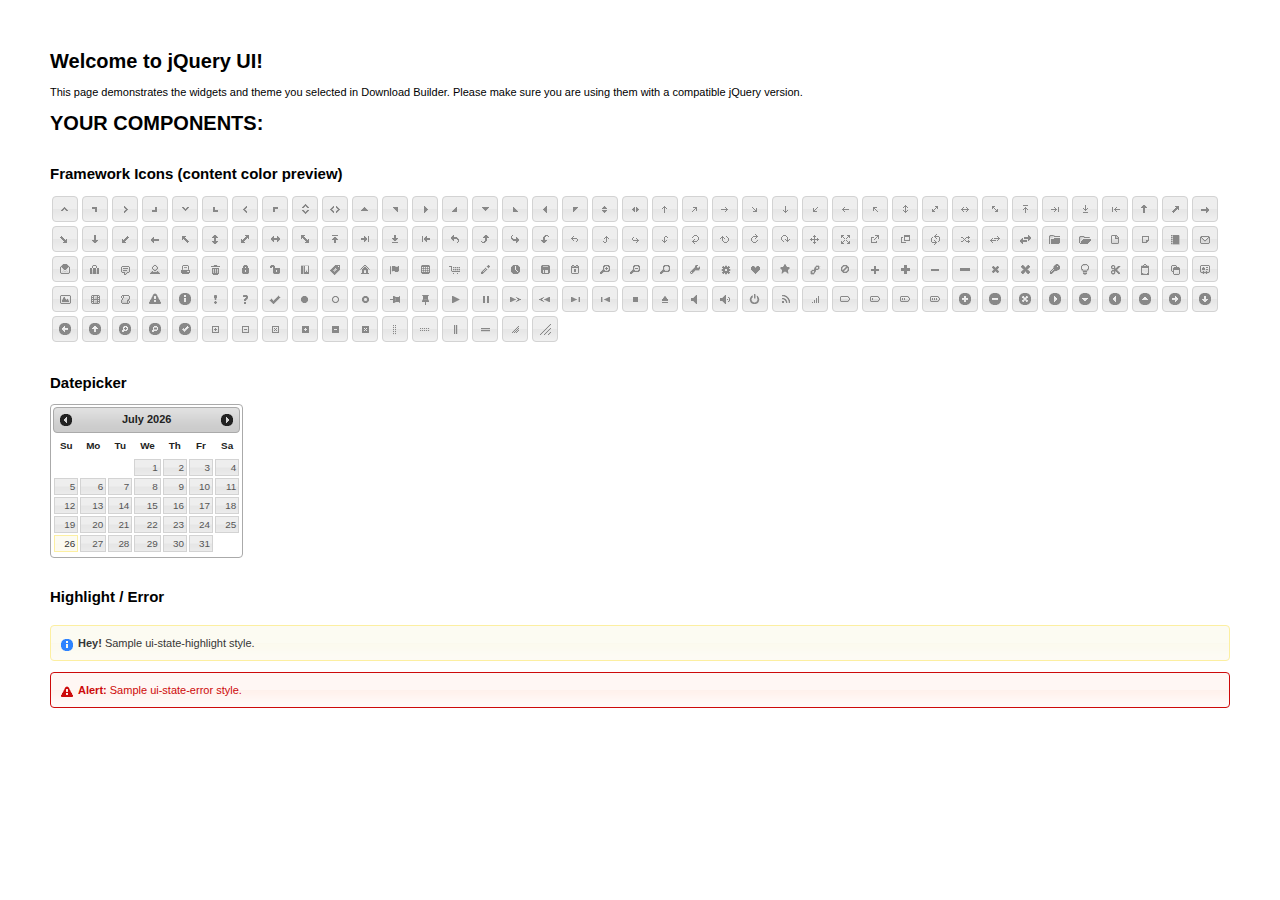
<file: tiantainbeishengjing/target/springmvc/lib/plugin/jquery-ui-1.11.4.custom/index.html>
<!doctype html>
<html lang="us">
<head>
	<meta charset="utf-8">
	<title>jQuery UI Example Page</title>
	<link href="jquery-ui.css" rel="stylesheet">
	<style>
	body{
		font: 62.5% "Trebuchet MS", sans-serif;
		margin: 50px;
	}
	.demoHeaders {
		margin-top: 2em;
	}
	#dialog-link {
		padding: .4em 1em .4em 20px;
		text-decoration: none;
		position: relative;
	}
	#dialog-link span.ui-icon {
		margin: 0 5px 0 0;
		position: absolute;
		left: .2em;
		top: 50%;
		margin-top: -8px;
	}
	#icons {
		margin: 0;
		padding: 0;
	}
	#icons li {
		margin: 2px;
		position: relative;
		padding: 4px 0;
		cursor: pointer;
		float: left;
		list-style: none;
	}
	#icons span.ui-icon {
		float: left;
		margin: 0 4px;
	}
	.fakewindowcontain .ui-widget-overlay {
		position: absolute;
	}
	select {
		width: 200px;
	}
	</style>
</head>
<body>

<h1>Welcome to jQuery UI!</h1>

<div class="ui-widget">
	<p>This page demonstrates the widgets and theme you selected in Download Builder. Please make sure you are using them with a compatible jQuery version.</p>
</div>

<h1>YOUR COMPONENTS:</h1>












<h2 class="demoHeaders">Framework Icons (content color preview)</h2>
<ul id="icons" class="ui-widget ui-helper-clearfix">
	<li class="ui-state-default ui-corner-all" title=".ui-icon-carat-1-n"><span class="ui-icon ui-icon-carat-1-n"></span></li>
	<li class="ui-state-default ui-corner-all" title=".ui-icon-carat-1-ne"><span class="ui-icon ui-icon-carat-1-ne"></span></li>
	<li class="ui-state-default ui-corner-all" title=".ui-icon-carat-1-e"><span class="ui-icon ui-icon-carat-1-e"></span></li>
	<li class="ui-state-default ui-corner-all" title=".ui-icon-carat-1-se"><span class="ui-icon ui-icon-carat-1-se"></span></li>
	<li class="ui-state-default ui-corner-all" title=".ui-icon-carat-1-s"><span class="ui-icon ui-icon-carat-1-s"></span></li>
	<li class="ui-state-default ui-corner-all" title=".ui-icon-carat-1-sw"><span class="ui-icon ui-icon-carat-1-sw"></span></li>
	<li class="ui-state-default ui-corner-all" title=".ui-icon-carat-1-w"><span class="ui-icon ui-icon-carat-1-w"></span></li>
	<li class="ui-state-default ui-corner-all" title=".ui-icon-carat-1-nw"><span class="ui-icon ui-icon-carat-1-nw"></span></li>
	<li class="ui-state-default ui-corner-all" title=".ui-icon-carat-2-n-s"><span class="ui-icon ui-icon-carat-2-n-s"></span></li>
	<li class="ui-state-default ui-corner-all" title=".ui-icon-carat-2-e-w"><span class="ui-icon ui-icon-carat-2-e-w"></span></li>
	<li class="ui-state-default ui-corner-all" title=".ui-icon-triangle-1-n"><span class="ui-icon ui-icon-triangle-1-n"></span></li>
	<li class="ui-state-default ui-corner-all" title=".ui-icon-triangle-1-ne"><span class="ui-icon ui-icon-triangle-1-ne"></span></li>
	<li class="ui-state-default ui-corner-all" title=".ui-icon-triangle-1-e"><span class="ui-icon ui-icon-triangle-1-e"></span></li>
	<li class="ui-state-default ui-corner-all" title=".ui-icon-triangle-1-se"><span class="ui-icon ui-icon-triangle-1-se"></span></li>
	<li class="ui-state-default ui-corner-all" title=".ui-icon-triangle-1-s"><span class="ui-icon ui-icon-triangle-1-s"></span></li>
	<li class="ui-state-default ui-corner-all" title=".ui-icon-triangle-1-sw"><span class="ui-icon ui-icon-triangle-1-sw"></span></li>
	<li class="ui-state-default ui-corner-all" title=".ui-icon-triangle-1-w"><span class="ui-icon ui-icon-triangle-1-w"></span></li>
	<li class="ui-state-default ui-corner-all" title=".ui-icon-triangle-1-nw"><span class="ui-icon ui-icon-triangle-1-nw"></span></li>
	<li class="ui-state-default ui-corner-all" title=".ui-icon-triangle-2-n-s"><span class="ui-icon ui-icon-triangle-2-n-s"></span></li>
	<li class="ui-state-default ui-corner-all" title=".ui-icon-triangle-2-e-w"><span class="ui-icon ui-icon-triangle-2-e-w"></span></li>
	<li class="ui-state-default ui-corner-all" title=".ui-icon-arrow-1-n"><span class="ui-icon ui-icon-arrow-1-n"></span></li>
	<li class="ui-state-default ui-corner-all" title=".ui-icon-arrow-1-ne"><span class="ui-icon ui-icon-arrow-1-ne"></span></li>
	<li class="ui-state-default ui-corner-all" title=".ui-icon-arrow-1-e"><span class="ui-icon ui-icon-arrow-1-e"></span></li>
	<li class="ui-state-default ui-corner-all" title=".ui-icon-arrow-1-se"><span class="ui-icon ui-icon-arrow-1-se"></span></li>
	<li class="ui-state-default ui-corner-all" title=".ui-icon-arrow-1-s"><span class="ui-icon ui-icon-arrow-1-s"></span></li>
	<li class="ui-state-default ui-corner-all" title=".ui-icon-arrow-1-sw"><span class="ui-icon ui-icon-arrow-1-sw"></span></li>
	<li class="ui-state-default ui-corner-all" title=".ui-icon-arrow-1-w"><span class="ui-icon ui-icon-arrow-1-w"></span></li>
	<li class="ui-state-default ui-corner-all" title=".ui-icon-arrow-1-nw"><span class="ui-icon ui-icon-arrow-1-nw"></span></li>
	<li class="ui-state-default ui-corner-all" title=".ui-icon-arrow-2-n-s"><span class="ui-icon ui-icon-arrow-2-n-s"></span></li>
	<li class="ui-state-default ui-corner-all" title=".ui-icon-arrow-2-ne-sw"><span class="ui-icon ui-icon-arrow-2-ne-sw"></span></li>
	<li class="ui-state-default ui-corner-all" title=".ui-icon-arrow-2-e-w"><span class="ui-icon ui-icon-arrow-2-e-w"></span></li>
	<li class="ui-state-default ui-corner-all" title=".ui-icon-arrow-2-se-nw"><span class="ui-icon ui-icon-arrow-2-se-nw"></span></li>
	<li class="ui-state-default ui-corner-all" title=".ui-icon-arrowstop-1-n"><span class="ui-icon ui-icon-arrowstop-1-n"></span></li>
	<li class="ui-state-default ui-corner-all" title=".ui-icon-arrowstop-1-e"><span class="ui-icon ui-icon-arrowstop-1-e"></span></li>
	<li class="ui-state-default ui-corner-all" title=".ui-icon-arrowstop-1-s"><span class="ui-icon ui-icon-arrowstop-1-s"></span></li>
	<li class="ui-state-default ui-corner-all" title=".ui-icon-arrowstop-1-w"><span class="ui-icon ui-icon-arrowstop-1-w"></span></li>
	<li class="ui-state-default ui-corner-all" title=".ui-icon-arrowthick-1-n"><span class="ui-icon ui-icon-arrowthick-1-n"></span></li>
	<li class="ui-state-default ui-corner-all" title=".ui-icon-arrowthick-1-ne"><span class="ui-icon ui-icon-arrowthick-1-ne"></span></li>
	<li class="ui-state-default ui-corner-all" title=".ui-icon-arrowthick-1-e"><span class="ui-icon ui-icon-arrowthick-1-e"></span></li>
	<li class="ui-state-default ui-corner-all" title=".ui-icon-arrowthick-1-se"><span class="ui-icon ui-icon-arrowthick-1-se"></span></li>
	<li class="ui-state-default ui-corner-all" title=".ui-icon-arrowthick-1-s"><span class="ui-icon ui-icon-arrowthick-1-s"></span></li>
	<li class="ui-state-default ui-corner-all" title=".ui-icon-arrowthick-1-sw"><span class="ui-icon ui-icon-arrowthick-1-sw"></span></li>
	<li class="ui-state-default ui-corner-all" title=".ui-icon-arrowthick-1-w"><span class="ui-icon ui-icon-arrowthick-1-w"></span></li>
	<li class="ui-state-default ui-corner-all" title=".ui-icon-arrowthick-1-nw"><span class="ui-icon ui-icon-arrowthick-1-nw"></span></li>
	<li class="ui-state-default ui-corner-all" title=".ui-icon-arrowthick-2-n-s"><span class="ui-icon ui-icon-arrowthick-2-n-s"></span></li>
	<li class="ui-state-default ui-corner-all" title=".ui-icon-arrowthick-2-ne-sw"><span class="ui-icon ui-icon-arrowthick-2-ne-sw"></span></li>
	<li class="ui-state-default ui-corner-all" title=".ui-icon-arrowthick-2-e-w"><span class="ui-icon ui-icon-arrowthick-2-e-w"></span></li>
	<li class="ui-state-default ui-corner-all" title=".ui-icon-arrowthick-2-se-nw"><span class="ui-icon ui-icon-arrowthick-2-se-nw"></span></li>
	<li class="ui-state-default ui-corner-all" title=".ui-icon-arrowthickstop-1-n"><span class="ui-icon ui-icon-arrowthickstop-1-n"></span></li>
	<li class="ui-state-default ui-corner-all" title=".ui-icon-arrowthickstop-1-e"><span class="ui-icon ui-icon-arrowthickstop-1-e"></span></li>
	<li class="ui-state-default ui-corner-all" title=".ui-icon-arrowthickstop-1-s"><span class="ui-icon ui-icon-arrowthickstop-1-s"></span></li>
	<li class="ui-state-default ui-corner-all" title=".ui-icon-arrowthickstop-1-w"><span class="ui-icon ui-icon-arrowthickstop-1-w"></span></li>
	<li class="ui-state-default ui-corner-all" title=".ui-icon-arrowreturnthick-1-w"><span class="ui-icon ui-icon-arrowreturnthick-1-w"></span></li>
	<li class="ui-state-default ui-corner-all" title=".ui-icon-arrowreturnthick-1-n"><span class="ui-icon ui-icon-arrowreturnthick-1-n"></span></li>
	<li class="ui-state-default ui-corner-all" title=".ui-icon-arrowreturnthick-1-e"><span class="ui-icon ui-icon-arrowreturnthick-1-e"></span></li>
	<li class="ui-state-default ui-corner-all" title=".ui-icon-arrowreturnthick-1-s"><span class="ui-icon ui-icon-arrowreturnthick-1-s"></span></li>
	<li class="ui-state-default ui-corner-all" title=".ui-icon-arrowreturn-1-w"><span class="ui-icon ui-icon-arrowreturn-1-w"></span></li>
	<li class="ui-state-default ui-corner-all" title=".ui-icon-arrowreturn-1-n"><span class="ui-icon ui-icon-arrowreturn-1-n"></span></li>
	<li class="ui-state-default ui-corner-all" title=".ui-icon-arrowreturn-1-e"><span class="ui-icon ui-icon-arrowreturn-1-e"></span></li>
	<li class="ui-state-default ui-corner-all" title=".ui-icon-arrowreturn-1-s"><span class="ui-icon ui-icon-arrowreturn-1-s"></span></li>
	<li class="ui-state-default ui-corner-all" title=".ui-icon-arrowrefresh-1-w"><span class="ui-icon ui-icon-arrowrefresh-1-w"></span></li>
	<li class="ui-state-default ui-corner-all" title=".ui-icon-arrowrefresh-1-n"><span class="ui-icon ui-icon-arrowrefresh-1-n"></span></li>
	<li class="ui-state-default ui-corner-all" title=".ui-icon-arrowrefresh-1-e"><span class="ui-icon ui-icon-arrowrefresh-1-e"></span></li>
	<li class="ui-state-default ui-corner-all" title=".ui-icon-arrowrefresh-1-s"><span class="ui-icon ui-icon-arrowrefresh-1-s"></span></li>
	<li class="ui-state-default ui-corner-all" title=".ui-icon-arrow-4"><span class="ui-icon ui-icon-arrow-4"></span></li>
	<li class="ui-state-default ui-corner-all" title=".ui-icon-arrow-4-diag"><span class="ui-icon ui-icon-arrow-4-diag"></span></li>
	<li class="ui-state-default ui-corner-all" title=".ui-icon-extlink"><span class="ui-icon ui-icon-extlink"></span></li>
	<li class="ui-state-default ui-corner-all" title=".ui-icon-newwin"><span class="ui-icon ui-icon-newwin"></span></li>
	<li class="ui-state-default ui-corner-all" title=".ui-icon-refresh"><span class="ui-icon ui-icon-refresh"></span></li>
	<li class="ui-state-default ui-corner-all" title=".ui-icon-shuffle"><span class="ui-icon ui-icon-shuffle"></span></li>
	<li class="ui-state-default ui-corner-all" title=".ui-icon-transfer-e-w"><span class="ui-icon ui-icon-transfer-e-w"></span></li>
	<li class="ui-state-default ui-corner-all" title=".ui-icon-transferthick-e-w"><span class="ui-icon ui-icon-transferthick-e-w"></span></li>
	<li class="ui-state-default ui-corner-all" title=".ui-icon-folder-collapsed"><span class="ui-icon ui-icon-folder-collapsed"></span></li>
	<li class="ui-state-default ui-corner-all" title=".ui-icon-folder-open"><span class="ui-icon ui-icon-folder-open"></span></li>
	<li class="ui-state-default ui-corner-all" title=".ui-icon-document"><span class="ui-icon ui-icon-document"></span></li>
	<li class="ui-state-default ui-corner-all" title=".ui-icon-document-b"><span class="ui-icon ui-icon-document-b"></span></li>
	<li class="ui-state-default ui-corner-all" title=".ui-icon-note"><span class="ui-icon ui-icon-note"></span></li>
	<li class="ui-state-default ui-corner-all" title=".ui-icon-mail-closed"><span class="ui-icon ui-icon-mail-closed"></span></li>
	<li class="ui-state-default ui-corner-all" title=".ui-icon-mail-open"><span class="ui-icon ui-icon-mail-open"></span></li>
	<li class="ui-state-default ui-corner-all" title=".ui-icon-suitcase"><span class="ui-icon ui-icon-suitcase"></span></li>
	<li class="ui-state-default ui-corner-all" title=".ui-icon-comment"><span class="ui-icon ui-icon-comment"></span></li>
	<li class="ui-state-default ui-corner-all" title=".ui-icon-person"><span class="ui-icon ui-icon-person"></span></li>
	<li class="ui-state-default ui-corner-all" title=".ui-icon-print"><span class="ui-icon ui-icon-print"></span></li>
	<li class="ui-state-default ui-corner-all" title=".ui-icon-trash"><span class="ui-icon ui-icon-trash"></span></li>
	<li class="ui-state-default ui-corner-all" title=".ui-icon-locked"><span class="ui-icon ui-icon-locked"></span></li>
	<li class="ui-state-default ui-corner-all" title=".ui-icon-unlocked"><span class="ui-icon ui-icon-unlocked"></span></li>
	<li class="ui-state-default ui-corner-all" title=".ui-icon-bookmark"><span class="ui-icon ui-icon-bookmark"></span></li>
	<li class="ui-state-default ui-corner-all" title=".ui-icon-tag"><span class="ui-icon ui-icon-tag"></span></li>
	<li class="ui-state-default ui-corner-all" title=".ui-icon-home"><span class="ui-icon ui-icon-home"></span></li>
	<li class="ui-state-default ui-corner-all" title=".ui-icon-flag"><span class="ui-icon ui-icon-flag"></span></li>
	<li class="ui-state-default ui-corner-all" title=".ui-icon-calculator"><span class="ui-icon ui-icon-calculator"></span></li>
	<li class="ui-state-default ui-corner-all" title=".ui-icon-cart"><span class="ui-icon ui-icon-cart"></span></li>
	<li class="ui-state-default ui-corner-all" title=".ui-icon-pencil"><span class="ui-icon ui-icon-pencil"></span></li>
	<li class="ui-state-default ui-corner-all" title=".ui-icon-clock"><span class="ui-icon ui-icon-clock"></span></li>
	<li class="ui-state-default ui-corner-all" title=".ui-icon-disk"><span class="ui-icon ui-icon-disk"></span></li>
	<li class="ui-state-default ui-corner-all" title=".ui-icon-calendar"><span class="ui-icon ui-icon-calendar"></span></li>
	<li class="ui-state-default ui-corner-all" title=".ui-icon-zoomin"><span class="ui-icon ui-icon-zoomin"></span></li>
	<li class="ui-state-default ui-corner-all" title=".ui-icon-zoomout"><span class="ui-icon ui-icon-zoomout"></span></li>
	<li class="ui-state-default ui-corner-all" title=".ui-icon-search"><span class="ui-icon ui-icon-search"></span></li>
	<li class="ui-state-default ui-corner-all" title=".ui-icon-wrench"><span class="ui-icon ui-icon-wrench"></span></li>
	<li class="ui-state-default ui-corner-all" title=".ui-icon-gear"><span class="ui-icon ui-icon-gear"></span></li>
	<li class="ui-state-default ui-corner-all" title=".ui-icon-heart"><span class="ui-icon ui-icon-heart"></span></li>
	<li class="ui-state-default ui-corner-all" title=".ui-icon-star"><span class="ui-icon ui-icon-star"></span></li>
	<li class="ui-state-default ui-corner-all" title=".ui-icon-link"><span class="ui-icon ui-icon-link"></span></li>
	<li class="ui-state-default ui-corner-all" title=".ui-icon-cancel"><span class="ui-icon ui-icon-cancel"></span></li>
	<li class="ui-state-default ui-corner-all" title=".ui-icon-plus"><span class="ui-icon ui-icon-plus"></span></li>
	<li class="ui-state-default ui-corner-all" title=".ui-icon-plusthick"><span class="ui-icon ui-icon-plusthick"></span></li>
	<li class="ui-state-default ui-corner-all" title=".ui-icon-minus"><span class="ui-icon ui-icon-minus"></span></li>
	<li class="ui-state-default ui-corner-all" title=".ui-icon-minusthick"><span class="ui-icon ui-icon-minusthick"></span></li>
	<li class="ui-state-default ui-corner-all" title=".ui-icon-close"><span class="ui-icon ui-icon-close"></span></li>
	<li class="ui-state-default ui-corner-all" title=".ui-icon-closethick"><span class="ui-icon ui-icon-closethick"></span></li>
	<li class="ui-state-default ui-corner-all" title=".ui-icon-key"><span class="ui-icon ui-icon-key"></span></li>
	<li class="ui-state-default ui-corner-all" title=".ui-icon-lightbulb"><span class="ui-icon ui-icon-lightbulb"></span></li>
	<li class="ui-state-default ui-corner-all" title=".ui-icon-scissors"><span class="ui-icon ui-icon-scissors"></span></li>
	<li class="ui-state-default ui-corner-all" title=".ui-icon-clipboard"><span class="ui-icon ui-icon-clipboard"></span></li>
	<li class="ui-state-default ui-corner-all" title=".ui-icon-copy"><span class="ui-icon ui-icon-copy"></span></li>
	<li class="ui-state-default ui-corner-all" title=".ui-icon-contact"><span class="ui-icon ui-icon-contact"></span></li>
	<li class="ui-state-default ui-corner-all" title=".ui-icon-image"><span class="ui-icon ui-icon-image"></span></li>
	<li class="ui-state-default ui-corner-all" title=".ui-icon-video"><span class="ui-icon ui-icon-video"></span></li>
	<li class="ui-state-default ui-corner-all" title=".ui-icon-script"><span class="ui-icon ui-icon-script"></span></li>
	<li class="ui-state-default ui-corner-all" title=".ui-icon-alert"><span class="ui-icon ui-icon-alert"></span></li>
	<li class="ui-state-default ui-corner-all" title=".ui-icon-info"><span class="ui-icon ui-icon-info"></span></li>
	<li class="ui-state-default ui-corner-all" title=".ui-icon-notice"><span class="ui-icon ui-icon-notice"></span></li>
	<li class="ui-state-default ui-corner-all" title=".ui-icon-help"><span class="ui-icon ui-icon-help"></span></li>
	<li class="ui-state-default ui-corner-all" title=".ui-icon-check"><span class="ui-icon ui-icon-check"></span></li>
	<li class="ui-state-default ui-corner-all" title=".ui-icon-bullet"><span class="ui-icon ui-icon-bullet"></span></li>
	<li class="ui-state-default ui-corner-all" title=".ui-icon-radio-off"><span class="ui-icon ui-icon-radio-off"></span></li>
	<li class="ui-state-default ui-corner-all" title=".ui-icon-radio-on"><span class="ui-icon ui-icon-radio-on"></span></li>
	<li class="ui-state-default ui-corner-all" title=".ui-icon-pin-w"><span class="ui-icon ui-icon-pin-w"></span></li>
	<li class="ui-state-default ui-corner-all" title=".ui-icon-pin-s"><span class="ui-icon ui-icon-pin-s"></span></li>
	<li class="ui-state-default ui-corner-all" title=".ui-icon-play"><span class="ui-icon ui-icon-play"></span></li>
	<li class="ui-state-default ui-corner-all" title=".ui-icon-pause"><span class="ui-icon ui-icon-pause"></span></li>
	<li class="ui-state-default ui-corner-all" title=".ui-icon-seek-next"><span class="ui-icon ui-icon-seek-next"></span></li>
	<li class="ui-state-default ui-corner-all" title=".ui-icon-seek-prev"><span class="ui-icon ui-icon-seek-prev"></span></li>
	<li class="ui-state-default ui-corner-all" title=".ui-icon-seek-end"><span class="ui-icon ui-icon-seek-end"></span></li>
	<li class="ui-state-default ui-corner-all" title=".ui-icon-seek-first"><span class="ui-icon ui-icon-seek-first"></span></li>
	<li class="ui-state-default ui-corner-all" title=".ui-icon-stop"><span class="ui-icon ui-icon-stop"></span></li>
	<li class="ui-state-default ui-corner-all" title=".ui-icon-eject"><span class="ui-icon ui-icon-eject"></span></li>
	<li class="ui-state-default ui-corner-all" title=".ui-icon-volume-off"><span class="ui-icon ui-icon-volume-off"></span></li>
	<li class="ui-state-default ui-corner-all" title=".ui-icon-volume-on"><span class="ui-icon ui-icon-volume-on"></span></li>
	<li class="ui-state-default ui-corner-all" title=".ui-icon-power"><span class="ui-icon ui-icon-power"></span></li>
	<li class="ui-state-default ui-corner-all" title=".ui-icon-signal-diag"><span class="ui-icon ui-icon-signal-diag"></span></li>
	<li class="ui-state-default ui-corner-all" title=".ui-icon-signal"><span class="ui-icon ui-icon-signal"></span></li>
	<li class="ui-state-default ui-corner-all" title=".ui-icon-battery-0"><span class="ui-icon ui-icon-battery-0"></span></li>
	<li class="ui-state-default ui-corner-all" title=".ui-icon-battery-1"><span class="ui-icon ui-icon-battery-1"></span></li>
	<li class="ui-state-default ui-corner-all" title=".ui-icon-battery-2"><span class="ui-icon ui-icon-battery-2"></span></li>
	<li class="ui-state-default ui-corner-all" title=".ui-icon-battery-3"><span class="ui-icon ui-icon-battery-3"></span></li>
	<li class="ui-state-default ui-corner-all" title=".ui-icon-circle-plus"><span class="ui-icon ui-icon-circle-plus"></span></li>
	<li class="ui-state-default ui-corner-all" title=".ui-icon-circle-minus"><span class="ui-icon ui-icon-circle-minus"></span></li>
	<li class="ui-state-default ui-corner-all" title=".ui-icon-circle-close"><span class="ui-icon ui-icon-circle-close"></span></li>
	<li class="ui-state-default ui-corner-all" title=".ui-icon-circle-triangle-e"><span class="ui-icon ui-icon-circle-triangle-e"></span></li>
	<li class="ui-state-default ui-corner-all" title=".ui-icon-circle-triangle-s"><span class="ui-icon ui-icon-circle-triangle-s"></span></li>
	<li class="ui-state-default ui-corner-all" title=".ui-icon-circle-triangle-w"><span class="ui-icon ui-icon-circle-triangle-w"></span></li>
	<li class="ui-state-default ui-corner-all" title=".ui-icon-circle-triangle-n"><span class="ui-icon ui-icon-circle-triangle-n"></span></li>
	<li class="ui-state-default ui-corner-all" title=".ui-icon-circle-arrow-e"><span class="ui-icon ui-icon-circle-arrow-e"></span></li>
	<li class="ui-state-default ui-corner-all" title=".ui-icon-circle-arrow-s"><span class="ui-icon ui-icon-circle-arrow-s"></span></li>
	<li class="ui-state-default ui-corner-all" title=".ui-icon-circle-arrow-w"><span class="ui-icon ui-icon-circle-arrow-w"></span></li>
	<li class="ui-state-default ui-corner-all" title=".ui-icon-circle-arrow-n"><span class="ui-icon ui-icon-circle-arrow-n"></span></li>
	<li class="ui-state-default ui-corner-all" title=".ui-icon-circle-zoomin"><span class="ui-icon ui-icon-circle-zoomin"></span></li>
	<li class="ui-state-default ui-corner-all" title=".ui-icon-circle-zoomout"><span class="ui-icon ui-icon-circle-zoomout"></span></li>
	<li class="ui-state-default ui-corner-all" title=".ui-icon-circle-check"><span class="ui-icon ui-icon-circle-check"></span></li>
	<li class="ui-state-default ui-corner-all" title=".ui-icon-circlesmall-plus"><span class="ui-icon ui-icon-circlesmall-plus"></span></li>
	<li class="ui-state-default ui-corner-all" title=".ui-icon-circlesmall-minus"><span class="ui-icon ui-icon-circlesmall-minus"></span></li>
	<li class="ui-state-default ui-corner-all" title=".ui-icon-circlesmall-close"><span class="ui-icon ui-icon-circlesmall-close"></span></li>
	<li class="ui-state-default ui-corner-all" title=".ui-icon-squaresmall-plus"><span class="ui-icon ui-icon-squaresmall-plus"></span></li>
	<li class="ui-state-default ui-corner-all" title=".ui-icon-squaresmall-minus"><span class="ui-icon ui-icon-squaresmall-minus"></span></li>
	<li class="ui-state-default ui-corner-all" title=".ui-icon-squaresmall-close"><span class="ui-icon ui-icon-squaresmall-close"></span></li>
	<li class="ui-state-default ui-corner-all" title=".ui-icon-grip-dotted-vertical"><span class="ui-icon ui-icon-grip-dotted-vertical"></span></li>
	<li class="ui-state-default ui-corner-all" title=".ui-icon-grip-dotted-horizontal"><span class="ui-icon ui-icon-grip-dotted-horizontal"></span></li>
	<li class="ui-state-default ui-corner-all" title=".ui-icon-grip-solid-vertical"><span class="ui-icon ui-icon-grip-solid-vertical"></span></li>
	<li class="ui-state-default ui-corner-all" title=".ui-icon-grip-solid-horizontal"><span class="ui-icon ui-icon-grip-solid-horizontal"></span></li>
	<li class="ui-state-default ui-corner-all" title=".ui-icon-gripsmall-diagonal-se"><span class="ui-icon ui-icon-gripsmall-diagonal-se"></span></li>
	<li class="ui-state-default ui-corner-all" title=".ui-icon-grip-diagonal-se"><span class="ui-icon ui-icon-grip-diagonal-se"></span></li>
</ul>




<!-- Datepicker -->
<h2 class="demoHeaders">Datepicker</h2>
<div id="datepicker"></div>












<!-- Highlight / Error -->
<h2 class="demoHeaders">Highlight / Error</h2>
<div class="ui-widget">
	<div class="ui-state-highlight ui-corner-all" style="margin-top: 20px; padding: 0 .7em;">
		<p><span class="ui-icon ui-icon-info" style="float: left; margin-right: .3em;"></span>
		<strong>Hey!</strong> Sample ui-state-highlight style.</p>
	</div>
</div>
<br>
<div class="ui-widget">
	<div class="ui-state-error ui-corner-all" style="padding: 0 .7em;">
		<p><span class="ui-icon ui-icon-alert" style="float: left; margin-right: .3em;"></span>
		<strong>Alert:</strong> Sample ui-state-error style.</p>
	</div>
</div>

<script src="external/jquery/jquery.js"></script>
<script src="jquery-ui.js"></script>
<script>











$( "#datepicker" ).datepicker({
	inline: true
});














// Hover states on the static widgets
$( "#dialog-link, #icons li" ).hover(
	function() {
		$( this ).addClass( "ui-state-hover" );
	},
	function() {
		$( this ).removeClass( "ui-state-hover" );
	}
);
</script>
</body>
</html>
</file>
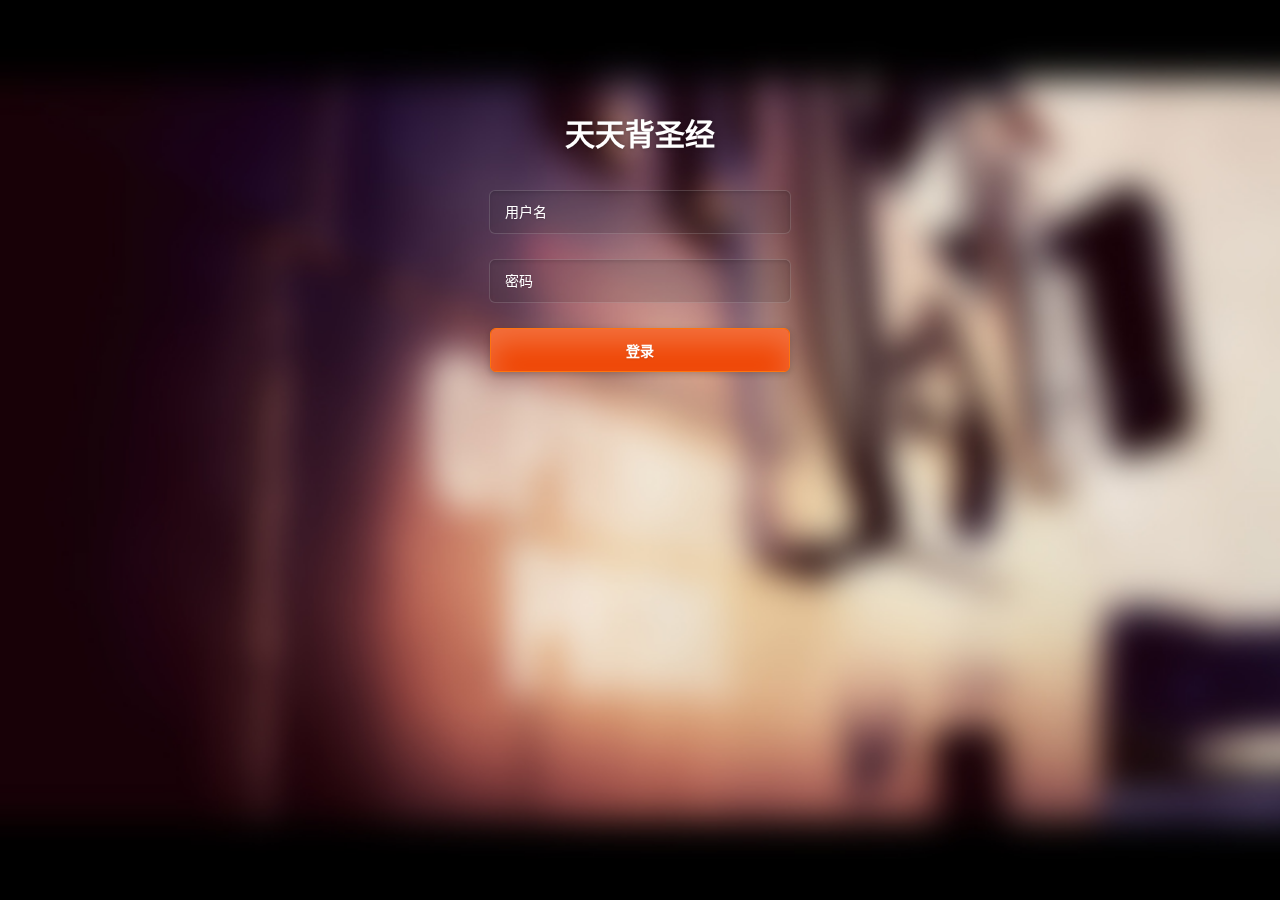
<file: tiantainbeishengjing/src/main/webapp/login.html>
﻿<!DOCTYPE html>
<html lang="zh-CN" class="no-js">
    <head>
        <meta charset="utf-8">
        <title>天天背圣经-登录页面</title>
        <meta name="viewport" content="width=device-width, initial-scale=1.0">
        <!-- CSS -->
        <link rel="stylesheet" href="assets/css/reset.css">
        <link rel="stylesheet" href="assets/css/supersized.css">
        <link rel="stylesheet" href="assets/css/style.css">
        <!-- HTML5 shim, for IE6-8 support of HTML5 elements -->
        <!--[if lt IE 9]>
            <script src="http://html5shim.googlecode.com/svn/trunk/html5.js"></script>
        <![endif]-->

    </head>

    <body>

        <div class="page-container">
            <h1>天天背圣经</h1>
            <form>
                <input type="text" name="username" class="username" placeholder="用户名">
                <input type="password" name="password" class="password" placeholder="密码">
                <!-- <div class="error"><span>账号密码错误</span></div> -->
                 <button type="button" id="loginBtn">登录</button>
            </form>
            
        </div>
		
        <!-- Javascript -->
        <script src="assets/js/jquery-1.8.2.min.js"></script>
        <script src="assets/js/supersized.3.2.7.min.js"></script>
        <script src="assets/js/supersized-init.js"></script>
        <script src="assets/js/scripts.js"></script>
		<script>
			$('#loginBtn').click(function(){
		        var username = $('.username').val().trim(),
		        	password = $('.password').val().trim();
				
				if(username === 'root' && password === '123456'){
					location.href = 'html/index.html';
					setCookie('userType', 'root', 30);
				}else if(username === 'user' && password === '123456'){
					location.href = 'html/index.html';
					setCookie('userType', 'user', 30);
				}
				else{
					alert('账号密码错误');
				}
			});
			
			//设置cookie的值
			function setCookie(cname, cvalue, exdays) {
			    var d = new Date();
			    console.log(cname + '/' + cvalue + '/' + exdays)
			    d.setTime(d.getTime() + (exdays * 24 * 60 * 60 * 1000));
			    var expires = "expires=" + d.toGMTString();
			    document.cookie = cname + "=" + escape(cvalue) + "; " + expires;
			    console.log(document.cookie);
			}
		</script>
    </body>

</html>
</file>
<file: tiantainbeishengjing/src/main/webapp/assets/css/style.css>
/*
 *
 * Template Name: Fullscreen Login
 * Description: Login Template with Fullscreen Background Slideshow
 * Author: Anli Zaimi
 * Author URI: http://azmind.com
 *
 */


body {
    background: #f8f8f8;
    font-family: 'PT Sans', Helvetica, Arial, sans-serif;
    text-align: center;
    color: #fff;
}

.page-container {
    margin: 120px auto 0 auto;
}

h1 {
    font-size: 30px;
    font-weight: 700;
    text-shadow: 0 1px 4px rgba(0,0,0,.2);
}

form {
    position: relative;
    width: 305px;
    margin: 15px auto 0 auto;
    text-align: center;
}

input {
    width: 270px;
    height: 42px;
    margin-top: 25px;
    padding: 0 15px;
    background: #2d2d2d; /* browsers that don't support rgba */
    background: rgba(45,45,45,.15);
    -moz-border-radius: 6px;
    -webkit-border-radius: 6px;
    border-radius: 6px;
    border: 1px solid #3d3d3d; /* browsers that don't support rgba */
    border: 1px solid rgba(255,255,255,.15);
    -moz-box-shadow: 0 2px 3px 0 rgba(0,0,0,.1) inset;
    -webkit-box-shadow: 0 2px 3px 0 rgba(0,0,0,.1) inset;
    box-shadow: 0 2px 3px 0 rgba(0,0,0,.1) inset;
    font-family: 'PT Sans', Helvetica, Arial, sans-serif;
    font-size: 14px;
    color: #fff;
    text-shadow: 0 1px 2px rgba(0,0,0,.1);
    -o-transition: all .2s;
    -moz-transition: all .2s;
    -webkit-transition: all .2s;
    -ms-transition: all .2s;
}

input:-moz-placeholder { color: #fff; }
input:-ms-input-placeholder { color: #fff; }
input::-webkit-input-placeholder { color: #fff; }

input:focus {
    outline: none;
    -moz-box-shadow:
        0 2px 3px 0 rgba(0,0,0,.1) inset,
        0 2px 7px 0 rgba(0,0,0,.2);
    -webkit-box-shadow:
        0 2px 3px 0 rgba(0,0,0,.1) inset,
        0 2px 7px 0 rgba(0,0,0,.2);
    box-shadow:
        0 2px 3px 0 rgba(0,0,0,.1) inset,
        0 2px 7px 0 rgba(0,0,0,.2);
}

button {
    cursor: pointer;
    width: 300px;
    height: 44px;
    margin-top: 25px;
    padding: 0;
    background: #ef4300;
    -moz-border-radius: 6px;
    -webkit-border-radius: 6px;
    border-radius: 6px;
    border: 1px solid #ff730e;
    -moz-box-shadow:
        0 15px 30px 0 rgba(255,255,255,.25) inset,
        0 2px 7px 0 rgba(0,0,0,.2);
    -webkit-box-shadow:
        0 15px 30px 0 rgba(255,255,255,.25) inset,
        0 2px 7px 0 rgba(0,0,0,.2);
    box-shadow:
        0 15px 30px 0 rgba(255,255,255,.25) inset,
        0 2px 7px 0 rgba(0,0,0,.2);
    font-family: 'PT Sans', Helvetica, Arial, sans-serif;
    font-size: 14px;
    font-weight: 700;
    color: #fff;
    text-shadow: 0 1px 2px rgba(0,0,0,.1);
    -o-transition: all .2s;
    -moz-transition: all .2s;
    -webkit-transition: all .2s;
    -ms-transition: all .2s;
}

button:hover {
    -moz-box-shadow:
        0 15px 30px 0 rgba(255,255,255,.15) inset,
        0 2px 7px 0 rgba(0,0,0,.2);
    -webkit-box-shadow:
        0 15px 30px 0 rgba(255,255,255,.15) inset,
        0 2px 7px 0 rgba(0,0,0,.2);
    box-shadow:
        0 15px 30px 0 rgba(255,255,255,.15) inset,
        0 2px 7px 0 rgba(0,0,0,.2);
}

button:active {
    -moz-box-shadow:
        0 15px 30px 0 rgba(255,255,255,.15) inset,
        0 2px 7px 0 rgba(0,0,0,.2);
    -webkit-box-shadow:
        0 15px 30px 0 rgba(255,255,255,.15) inset,
        0 2px 7px 0 rgba(0,0,0,.2);
    box-shadow:        
        0 5px 8px 0 rgba(0,0,0,.1) inset,
        0 1px 4px 0 rgba(0,0,0,.1);

    border: 0px solid #ef4300;
}

.error {
    display: none;
    position: absolute;
    top: 27px;
    right: -55px;
    width: 40px;
    height: 40px;
    background: #2d2d2d; /* browsers that don't support rgba */
    background: rgba(45,45,45,.25);
    -moz-border-radius: 8px;
    -webkit-border-radius: 8px;
    border-radius: 8px;
}

.error span {
    display: inline-block;
    margin-left: 2px;
    font-size: 40px;
    font-weight: 700;
    line-height: 40px;
    text-shadow: 0 1px 2px rgba(0,0,0,.1);
    -o-transform: rotate(45deg);
    -moz-transform: rotate(45deg);
    -webkit-transform: rotate(45deg);
    -ms-transform: rotate(45deg);

}

.connect {
    width: 305px;
    margin: 35px auto 0 auto;
    font-size: 18px;
    font-weight: 700;
    text-shadow: 0 1px 3px rgba(0,0,0,.2);
}

.connect a {
    display: inline-block;
    width: 32px;
    height: 35px;
    margin-top: 15px;
    -o-transition: all .2s;
    -moz-transition: all .2s;
    -webkit-transition: all .2s;
    -ms-transition: all .2s;
}

.connect a.facebook { background: url(../img/facebook.png) center center no-repeat; }
.connect a.twitter { background: url(../img/twitter.png) center center no-repeat; }

.connect a:hover { background-position: center bottom; }
</file>
<file: tiantainbeishengjing/src/main/webapp/assets/css/supersized.css>
/*

	Supersized - Fullscreen Slideshow jQuery Plugin
	Version : 3.2.7
	Site	: www.buildinternet.com/project/supersized
	
	Author	: Sam Dunn
	Company : One Mighty Roar (www.onemightyroar.com)
	License : MIT License / GPL License
	
*/

* { margin:0; padding:0; }
body { background:#111; height:100%; }
	img { border:none; }
	
	#supersized-loader { position:absolute; top:50%; left:50%; z-index:0; width:60px; height:60px; margin:-30px 0 0 -30px; text-indent:-999em; background:url(../img/progress.gif) no-repeat center center;}
	
	#supersized {  display:block; position:fixed; left:0; top:0; overflow:hidden; z-index:-999; height:100%; width:100%; }
		#supersized img { width:auto; height:auto; position:relative; display:none; outline:none; border:none; }
			#supersized.speed img { -ms-interpolation-mode:nearest-neighbor; image-rendering: -moz-crisp-edges; }	/*Speed*/
			#supersized.quality img { -ms-interpolation-mode:bicubic; image-rendering: optimizeQuality; }			/*Quality*/
		
		#supersized li { display:block; list-style:none; z-index:-30; position:fixed; overflow:hidden; top:0; left:0; width:100%; height:100%; background:#111; }
		#supersized a { width:100%; height:100%; display:block; }
			#supersized li.prevslide { z-index:-20; }
			#supersized li.activeslide { z-index:-10; }
			#supersized li.image-loading { background:#111 url(../img/progress.gif) no-repeat center center; width:100%; height:100%; }
				#supersized li.image-loading img{ visibility:hidden; }
			#supersized li.prevslide img, #supersized li.activeslide img{ display:inline; }


#supersized img { max-width: none !important }
</file>
